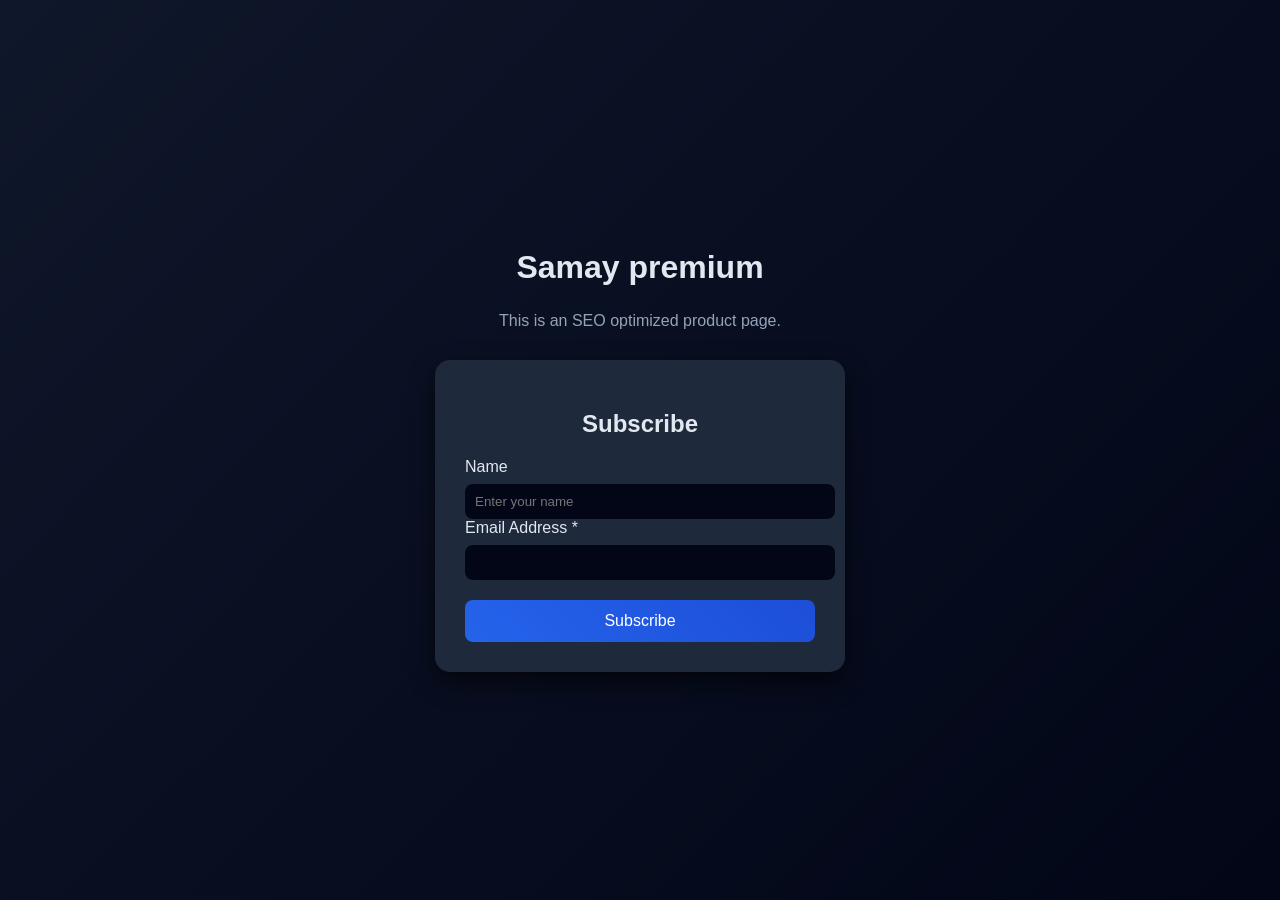
<file: seo_project/index.html>
<!DOCTYPE html>
<html>
  <head>
    <title>My Product Page</title>

    <link href="//cdn-images.mailchimp.com/embedcode/classic-061523.css" rel="stylesheet">

    <style>
      body {
        margin: 0;
        font-family: "Poppins", sans-serif;
        background: linear-gradient(135deg, #0f172a, #020617);
        color: #e2e8f0;
        display: flex;
        flex-direction: column;
        align-items: center;
        justify-content: center;
        height: 100vh;
      }

      /* Heading */
      h1 {
        font-size: 32px;
        margin-bottom: 10px;
      }

      p {
        color: #94a3b8;
        margin-bottom: 30px;
      }

      /* Form Box */
      #mc_embed_signup {
        background: #1e293b;
        padding: 30px;
        border-radius: 15px;
        width: 350px;
        box-shadow: 0 10px 25px rgba(0, 0, 0, 0.6);
      }

      /* Title */
      #mc_embed_signup h2 {
        text-align: center;
        margin-bottom: 20px;
      }

      /* Input */
      #mc_embed_signup input[type="email"] {
        width: 100%;
        padding: 10px;
        border: none;
        border-radius: 8px;
        margin-top: 8px;
        background: #020617;
        color: white;
      }

      /* Button */
      #mc_embed_signup input[type="submit"] {
        width: 100%;
        margin-top: 20px;
        padding: 12px;
        border: none;
        border-radius: 8px;
        background: linear-gradient(45deg, #2563eb, #1d4ed8);
        color: white;
        font-size: 16px;
        cursor: pointer;
      }

      .refferal_badge {
        display: none;
      }
      #mc_embed_signup input[type="text"] {
        width: 100%;
        padding: 10px;
        border: none;
        border-radius: 8px;
        margin-top: 8px;
        background: #020617;
        color: white;
      }
    </style>
  </head>

  <body>

    <h1>Samay premium</h1>
    <p>This is an SEO optimized product page.</p>

    <!-- Mailchimp Form -->
    <div id="mc_embed_signup">
      <form
        action="https://gmail.us19.list-manage.com/subscribe/post?u=2e7d65fcdf28eeaf58cec31ef&id=7b7f42c34a"
        method="post"
        onsubmit="setTimeout(function(){
          window.location='thankyou.html';
      }, 800);"
      >

        <h2>Subscribe</h2>

        <label>Name</label>
        <input type="text" name="FNAME" placeholder="Enter your name">

        <label>Email Address *</label>
        <input type="email" name="EMAIL" required>

        <!-- hidden anti-bot field -->
        <div style="position: absolute; left: -5000px;">
          <input type="text" name="b_2e7d65fcdf28eeaf58cec31ef_7b7f42c34a" tabindex="-1">
        </div>

        <input type="submit" value="Subscribe">

      </form>
    </div>

  </body>
</html>
</file>
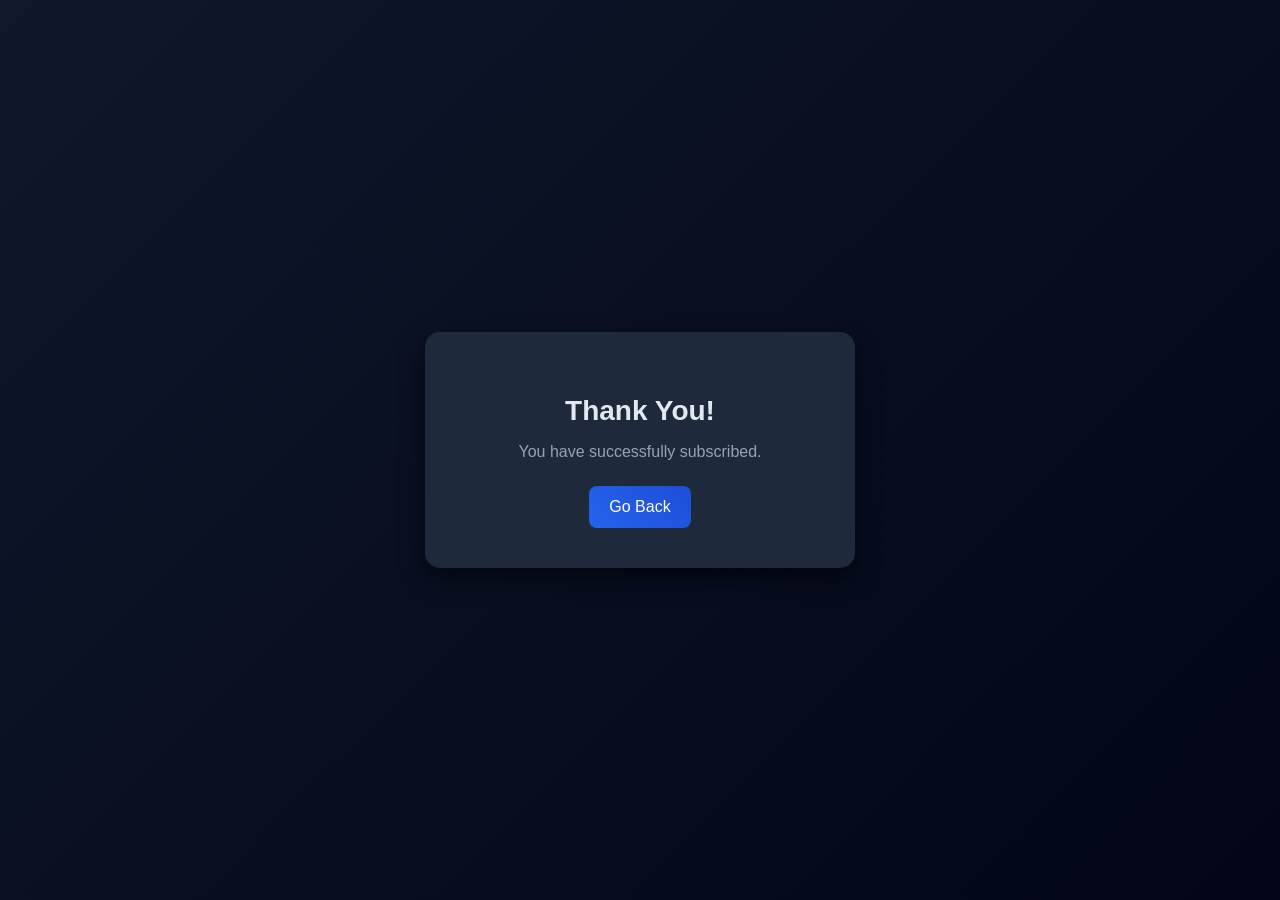
<file: seo_project/thankyou.html>
<!DOCTYPE html>
<html>
<head>
<title>Thank You</title>

<meta http-equiv="refresh" content="3;url=/samay/index.php">

<style>
body{
  margin:0;
  font-family:'Poppins', sans-serif;
  background:linear-gradient(135deg,#0f172a,#020617);
  color:#e2e8f0;
  display:flex;
  align-items:center;
  justify-content:center;
  height:100vh;
}

.container{
  background:#1e293b;
  padding:40px;
  border-radius:15px;
  text-align:center;
  width:350px;
  box-shadow:0 10px 25px rgba(0,0,0,0.6);
}

h2{
  font-size:28px;
  margin-bottom:10px;
}

p{
  color:#94a3b8;
  margin-bottom:25px;
}

a{
  display:inline-block;
  padding:12px 20px;
  border-radius:8px;
  background:linear-gradient(45deg,#2563eb,#1d4ed8);
  color:white;
  text-decoration:none;
  font-size:16px;
  transition:0.3s;
}

a:hover{
  transform:scale(1.05);
}
</style>
</head>

<body>

<div class="container">
  <h2>Thank You!</h2>
  <p>You have successfully subscribed.</p>
  <a href="/samay/index.php">Go Back</a>
</div>

</body>
</html>
</file>
